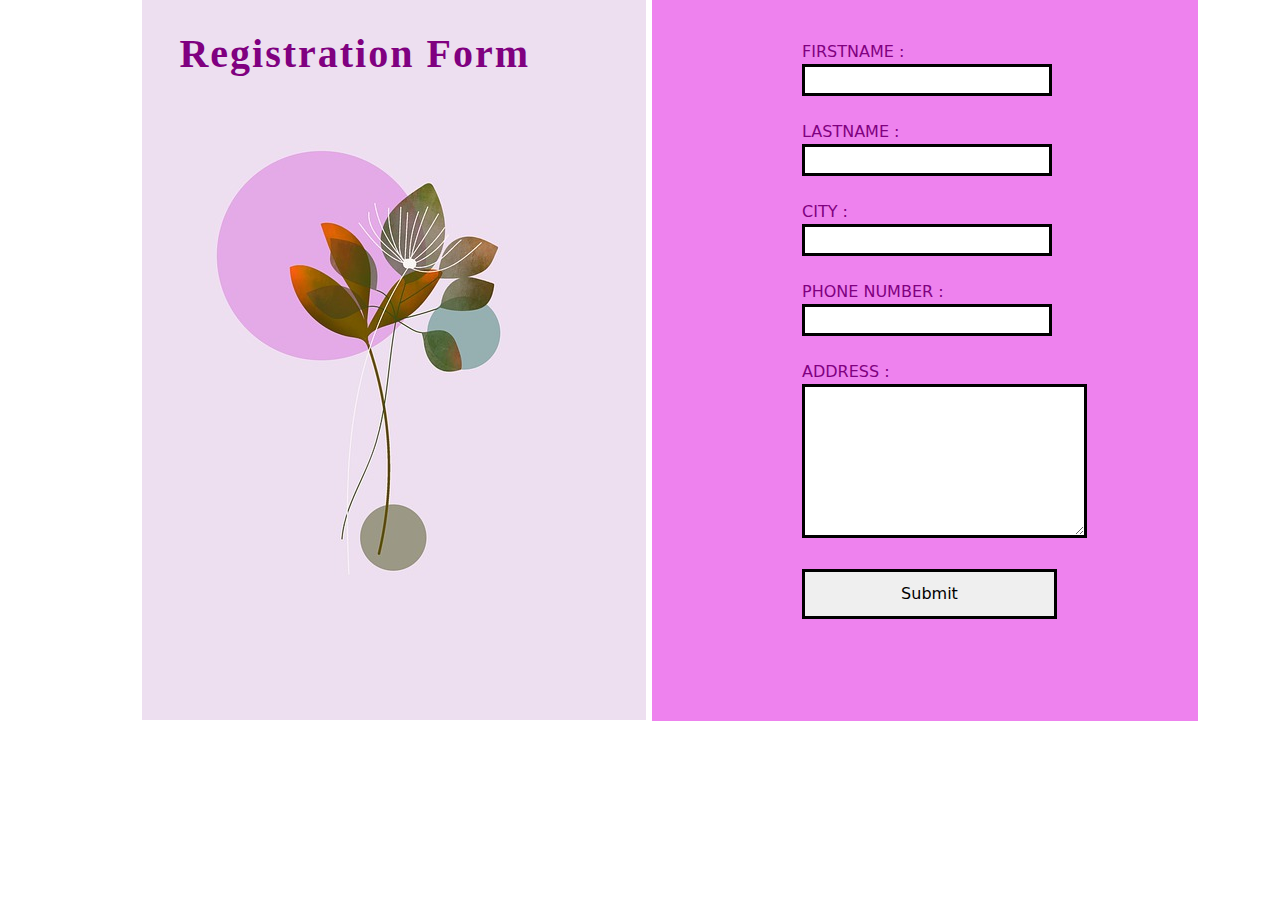
<file: index.html>
<!DOCTYPE html>
<html lang="en">
<head>
    <meta charset="UTF-8">
    <meta name="viewport" content="width=device-width, initial-scale=1.0">
    <title>Form</title>
    <link rel="stylesheet" href="css/style.css">
    <script src="javascript/javascript.js"></script>
    <link href="https://cdn.jsdelivr.net/npm/bootstrap@5.3.3/dist/css/bootstrap.min.css" rel="stylesheet" integrity="sha384-QWTKZyjpPEjISv5WaRU9OFeRpok6YctnYmDr5pNlyT2bRjXh0JMhjY6hW+ALEwIH" crossorigin="anonymous">
    <script src="https://cdn.jsdelivr.net/npm/bootstrap@5.3.3/dist/js/bootstrap.bundle.min.js" integrity="sha384-YvpcrYf0tY3lHB60NNkmXc5s9fDVZLESaAA55NDzOxhy9GkcIdslK1eN7N6jIeHz" crossorigin="anonymous"></script>
</head>
<body>
   
    <div class="section">
        <div class="container">
            <div class="row">
            <div class="col-6">
                <img src="assets/image1.jpg">
                <h1 class="heading"><b>Registration Form</b></h1>
            </div>
    <div class="col-6">
        <div class="form">
            <form name="validateform" action="submit.html" method="post" onsubmit="return validationform()">
                <label>FIRSTNAME :</label><input type="text" name="firstname"><br><br>
                <label>LASTNAME :</label><input type="text" name="lastname"><br><br>
                <label>CITY :</label><input type="text" name="city"><br><br>
                <label>PHONE NUMBER :</label><input type="number" name="number"><br><br>
                <label>ADDRESS :</label><textarea cols="32px" rows="6px" name="address"></textarea> <br><br>
                <button type="submit" value="submit">Submit</button>
            </form>
            </div>
         </div>
        </div>
    </div>
    </div>
</body>
</html>
</file>
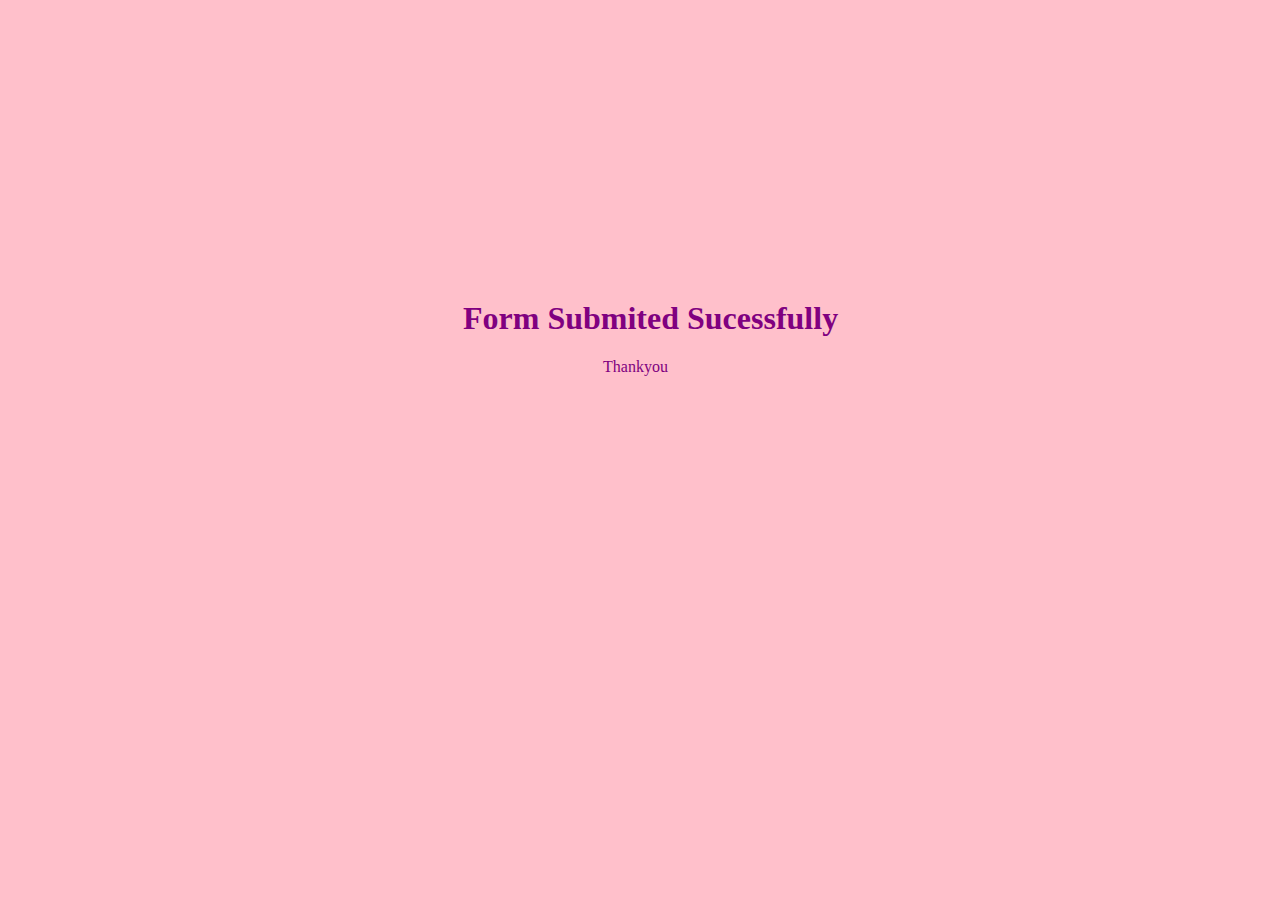
<file: submit.html>
<!DOCTYPE html>
<html lang="en">
<head>
    <meta charset="UTF-8">
    <meta name="viewport" content="width=device-width, initial-scale=1.0">
    <title>Submitted</title>
    <style>
        .full{
            color: purple;
            margin: 300px;
            padding-left: 155px;
        }
        p{
            padding-left: 140px;
        }
    </style>
    
</head>
<body style="background-color: pink;">
    <div class="full">
    <h1>Form Submited Sucessfully</h1>
    <p>Thankyou</p>
    </div>
</body>
</html>
</file>
<file: css/style.css>
form label{
    display: block;
    color: purple;
}
input[type="text"],
input[type="password"],
input[type="number"]
{
    padding-left: 0px;
}

input{
    width: 250px;
    border: 3px solid ;
}
button{
    padding: 10px;
    width: 255px;
    border: 3px solid;
}
button:hover{
    background-color: pink;
    color: purple;
}
.form{
    background-color: violet;
    padding-left: 150px;
    padding-bottom: 102px;
}
img{
    margin-left: 60px;
}
textarea{
    border: 3px solid;
}
.border{
    border: 2px solid;
}
input:hover{
    background-color: pink;
}
textarea:hover{
    background-color: pink;
}
form{
    padding-top: 40px;
}
h1{
    position:absolute;
    top: 30px;
    right: 750px;
}
.heading{
    color: purple;
    font-family: 'Times New Roman', Times, serif;
    letter-spacing: 2px;
}
</file>
